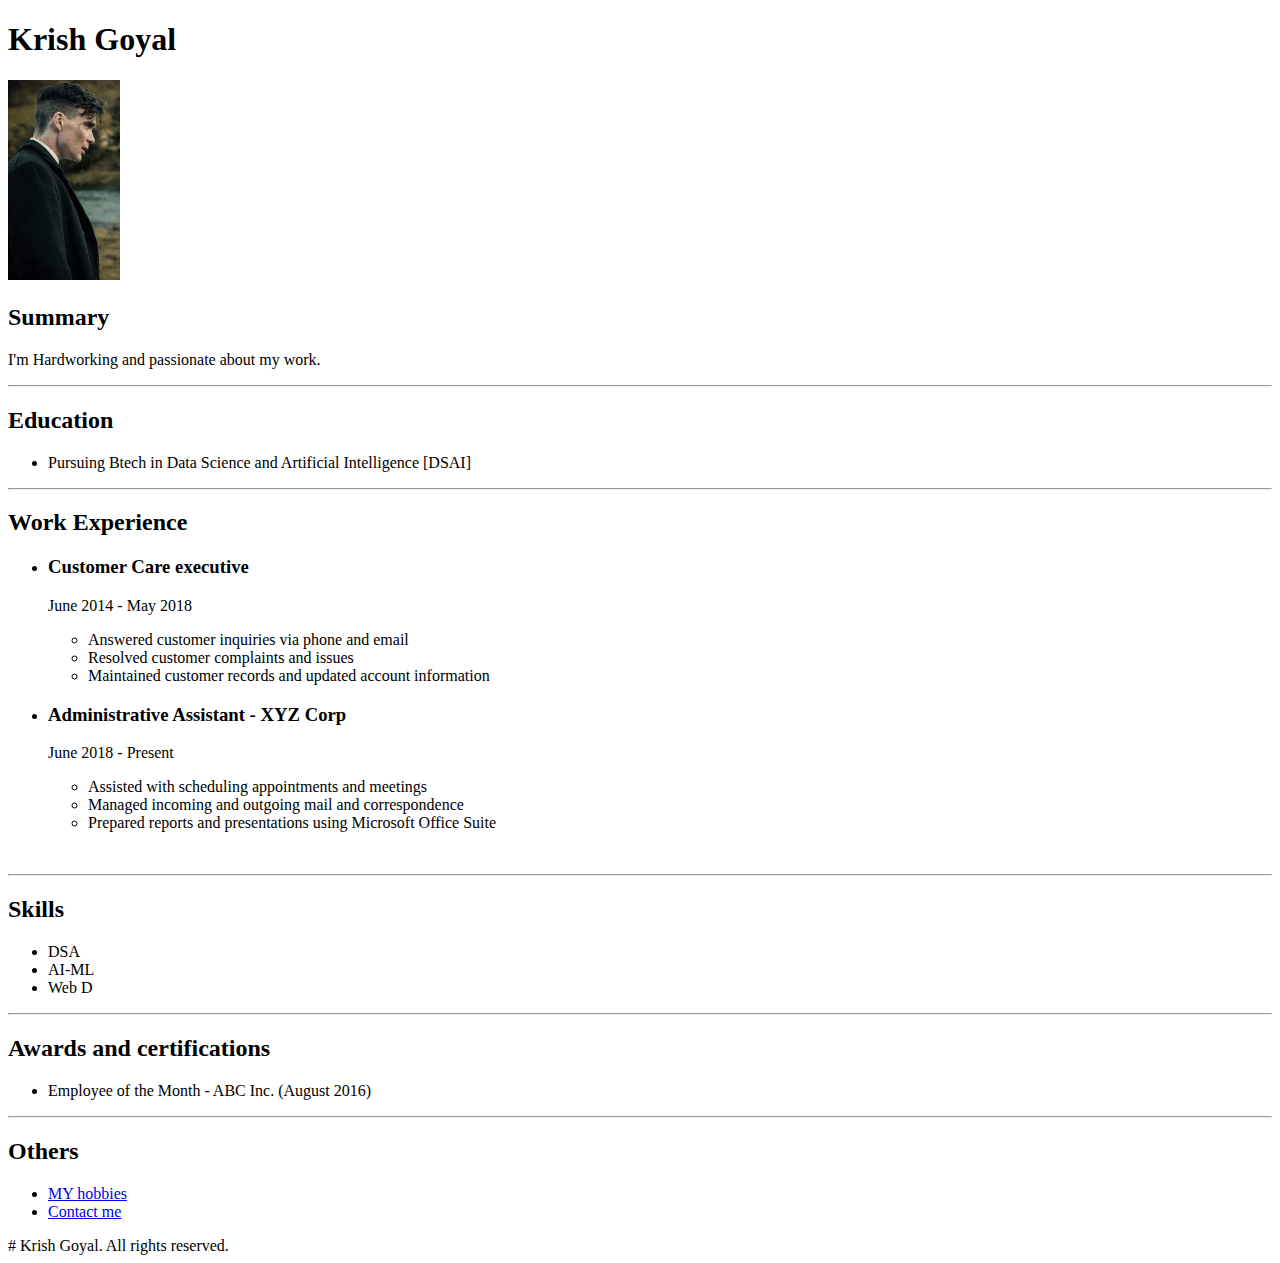
<file: index.html>
<!DOCTYPE html>
<html lang="en">
<head>
    <meta charset="UTF-8">
    <meta name="viewport" content="width=device-width, initial-scale=1.0">
    <title>Myresume</title>
</head>
<body>
    <h1>Krish Goyal</h1>
    <img src="./krish.jpeg" height="200" alt="My Image"/>
    <h2>Summary</h2>
    <p>I'm Hardworking and passionate about my work.</p>
    <hr />
<h2>Education</h2>
<p>
    <ul>
        <li>Pursuing Btech in Data Science and Artificial Intelligence [DSAI]</li>
    </ul>
</p>
<hr />
<h2>Work Experience</h2>
<ul>
    <li><h3>Customer Care executive</h3>
        <p>June 2014 - May 2018</p>
        <ul>
            <li>Answered customer inquiries via phone and email</li>
            <li>Resolved customer complaints and issues</li>    
            <li>Maintained customer records and updated account information</li>    
        </ul>
    </li>
    <li><h3>Administrative Assistant - XYZ Corp</h3>
        <p>June 2018 - Present</p>
        <ul>
            <li>Assisted with scheduling appointments and meetings</li>
            <li>Managed incoming and outgoing mail and correspondence</li>
            <li>Prepared reports and presentations using Microsoft Office Suite</li>
        </ul>
    </li>
</ul>
<br />
<hr />
<h2>Skills</h2>
<ul>
    <li>DSA</li>
    <li>AI-ML</li>
    <li>Web D</li>
</ul>
<hr />
<h2>Awards and certifications</h2>
<ul>
    <li>Employee of the Month - ABC Inc. (August 2016)</li>
</ul>
<hr />
<h2>Others</h2>
<ul>
    <li><a href="./about.html">MY hobbies</a></li>
    <li><a href="./contact.html">Contact me</a></li>
</ul>
<footer><small></small># Krish Goyal. All rights reserved.</small></footer>
</body>
</html>
</file>
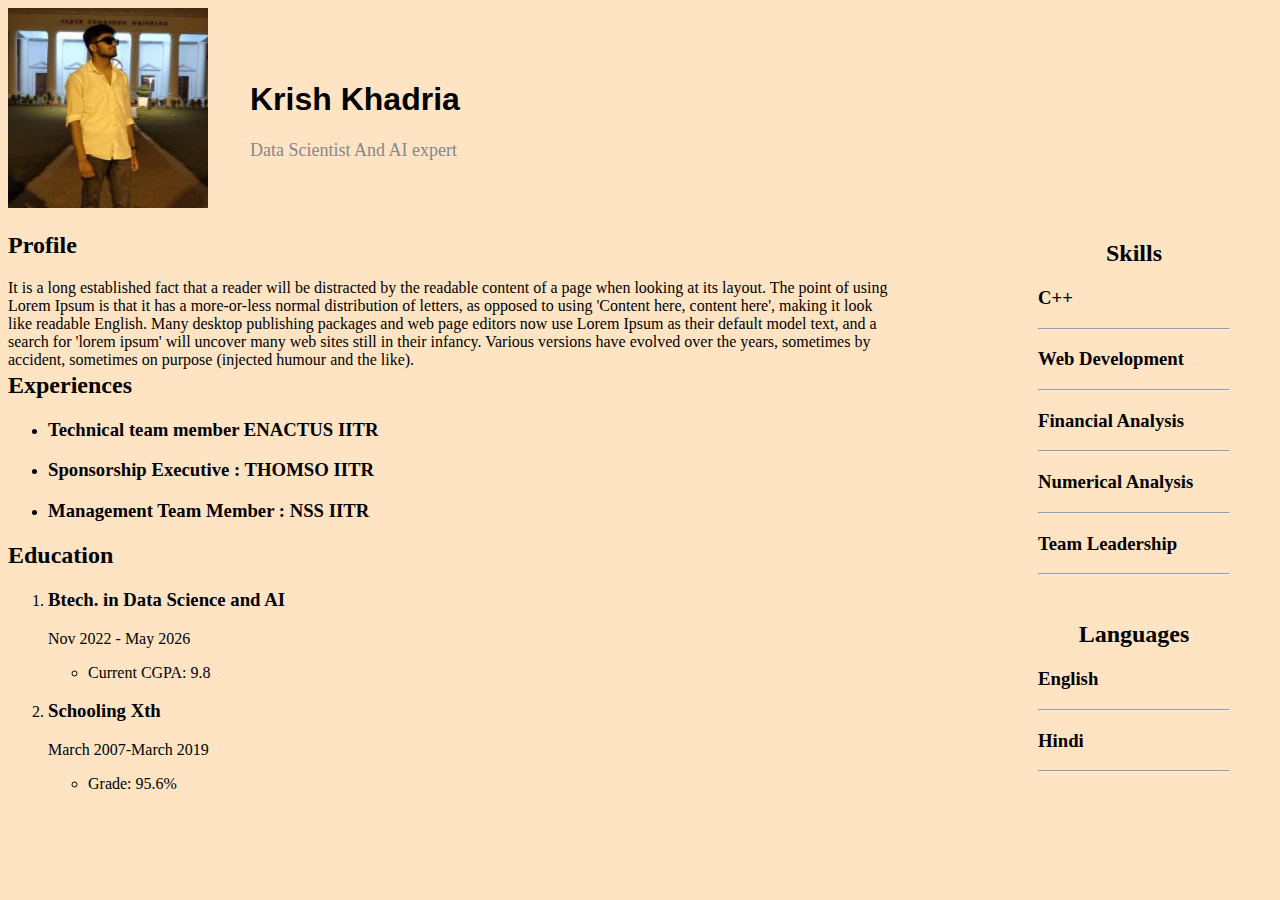
<file: myresume/resume.html>
<!DOCTYPE html>
<html lang="en">
<head>
    <meta charset="UTF-8">
    <meta name="viewport" content="width=device-width, initial-scale=1.0">
    <title>My Resume</title>
    <link rel="stylesheet" href="./style.css" />
</head>
<body>
    <div id="first">
        <img src="./mypic.png" />
        <div>
            <h1 style="font-family:Arial, Helvetica, sans-serif, Times, serif;">Krish Khadria</h1>
            <p style="font-size:18px; color:#86868b; margin:0px">Data Scientist And AI expert</p>

        </div>
    </div>
    <div id="second">
        <h2>Profile</h2>
        <p>It is a long established fact that a reader will be distracted by the readable content of a page 
           when looking at its layout. The point of using Lorem Ipsum is that it has a more-or-less normal
           distribution of letters, as opposed to using 'Content here, content here', making it look like 
           readable English. Many desktop publishing packages and web page editors now use Lorem Ipsum as 
           their default model text, and a search for 'lorem ipsum' will uncover many web sites still in 
           their infancy. Various versions have evolved over the years, sometimes by accident, sometimes
           on purpose (injected humour and the like).
        </p>
    </div>
    <div>
        <h2>Experiences</h2>
        <p>
            <ul>
                <li><h3>Technical team member ENACTUS IITR</h3></li>
                <li><h3>Sponsorship Executive : THOMSO IITR</h3></li>
                <li><h3>Management Team Member : NSS IITR</h3></li>
            </ul>
        </p>
    </div>

    <div>
        <h2>Education</h2>
        <p>
            <ol>
                <li><h3>Btech. in Data Science and AI</h3>
                    <p>Nov 2022 - May 2026</p>
                    <ul><li>Current CGPA: 9.8</li></ul>
                </li>
                 
                <li><h3>Schooling Xth</h3>
                    <p>March 2007-March 2019</p>
                    <ul><li>Grade: 95.6%</li></ul>
                </li>
            </ol>
        </p>
    </div>
    <div id="last">
     <div>
        <h2 style="text-align: center;">Skills</h2>
        <h3>C++</h3>
        <hr />
        <h3>Web Development</h3>
        <hr />
        <h3>Financial Analysis</h3>
        <hr />
        <h3>Numerical Analysis</h3>
        <hr />
        <h3>Team Leadership</h3>
        <hr />

     </div>
     <div>
        <br />
        <h2 style="text-align: center;">Languages</h2>
        <h3>English</h3>
        <hr />
        <h3>Hindi</h3>
        <hr />
     </div>
    </div>
</body>
</html>
</file>
<file: myresume/style.css>
body{
    background-color: bisque;
  
}
#first img{
    height: 200px;
    width: 200px;
    margin-right:15px ;
}
#first div{
    position:absolute;
    top:60px;
    left:250px
}
#second{
    height:120px;
    width:70%;
}
#last{
    position:absolute;
    width:15%;
    right:50px;
    top:220px;
}
</file>
